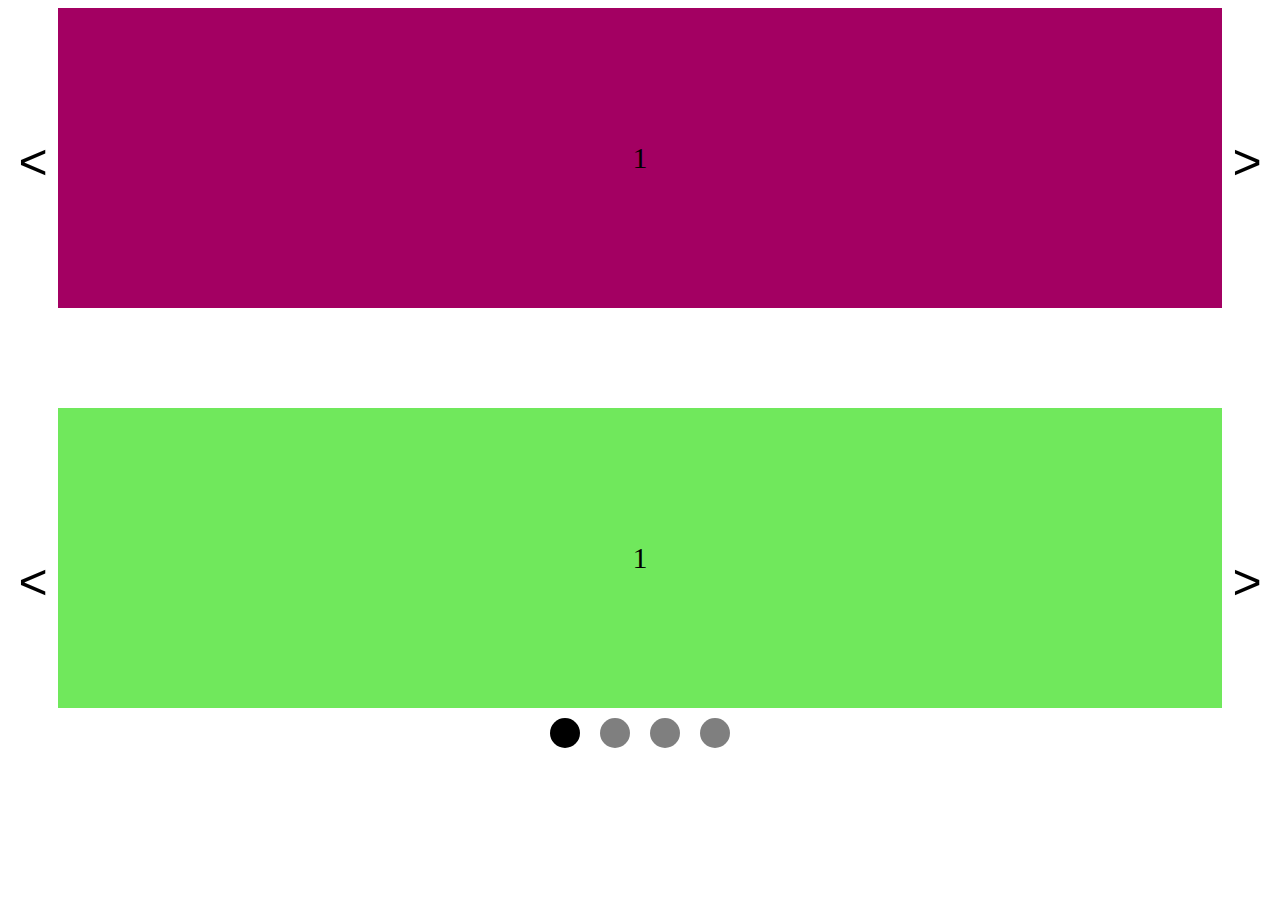
<file: slider/index.html>
<!DOCTYPE html>
<html lang="en">

<head>
  <meta charset="UTF-8">
  <meta http-equiv="X-UA-Compatible" content="IE=edge">
  <meta name="viewport" content="width=device-width, initial-scale=1.0">
  <title>Slide Show</title>
  <link rel="stylesheet" href="slider.css">
</head>

<body>
  <div id="app"></div>
  <div style="height:100px"></div>
  <div id="app2"></div>
</body>
<script src="./index.js"></script>
<script>
  new slideShow({
    el: document.getElementById("app"),
    speed: 300,
    items: ["1", "2", "3", 4],
  });

  new slideShow({
    el: document.getElementById("app2"),
    speed: 1000,
    items: ["1", "2", "3", 4],
    useDots: true,
  });
</script>

</html>
</file>
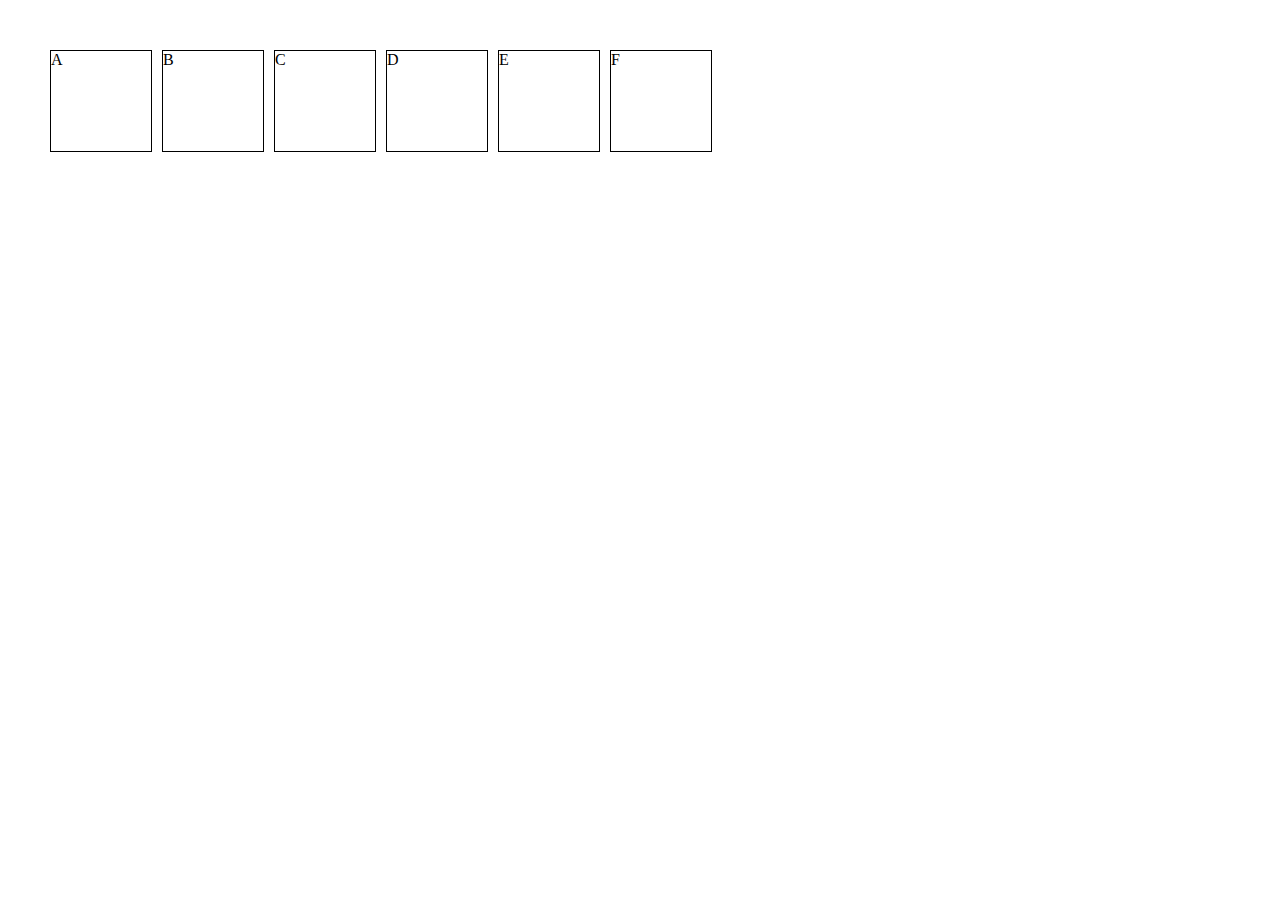
<file: boxlayout-example1.html>
<!DOCTYPE html>
<html>
<head>
	<meta charset="utf-8">
	<meta http-equiv="X-UA-Compatible" content="IE=edge">
	<title>박스레이아웃 예제1</title>
	<style type="text/css">
		*{margin:0; padding:0;}
		body{ padding:50px 0 0 50px; }
		.box{
			border:1px solid;
			width:100px;
			height:100px;
		}
		.box{
			float: left;
			margin-right:10px;
		}
	</style>
</head>
<body>
	<div class="box a">A</div>
	<div class="box b">B</div>
	<div class="box c">C</div>
	<div class="box d">D</div>
	<div class="box e">E</div>
	<div class="box f">F</div>
</body>
</html>
</file>
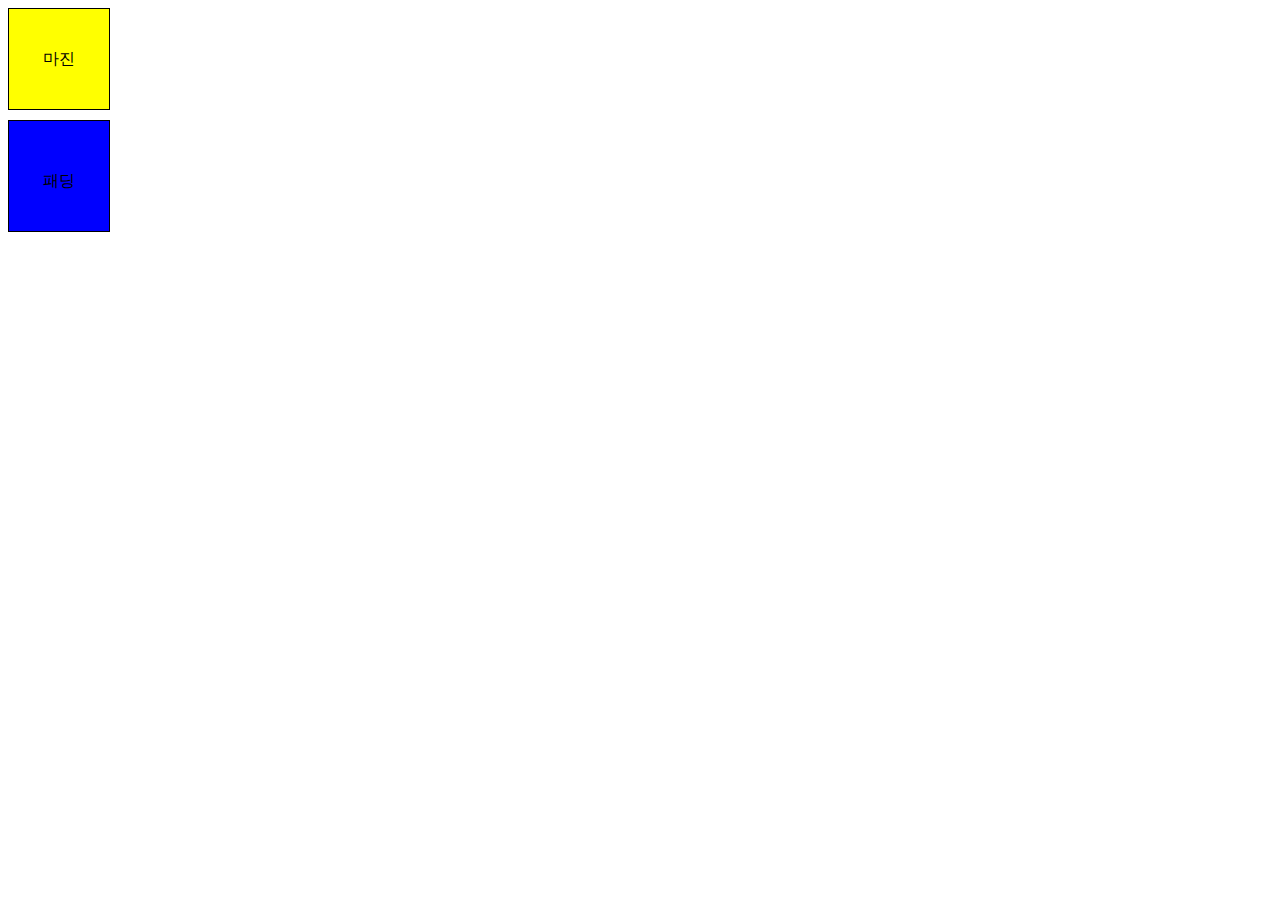
<file: boxlayout.html>
<!DOCTYPE html>
<html>
<head>
	<meta charset="utf-8">
	<meta http-equiv="X-UA-Compatible" content="IE=edge">
	<title>1.박스레이아웃</title>
	<style type="text/css">
		.margin, .padding{
			border:1px solid;
			width:100px;
			height:100px;
			text-align: center;
			line-height:100px;
		}
		.margin{
			background:yellow;
			margin-bottom: 10px;
		}
		.padding{
			background: blue;
			padding-top:10px;
		}

		.space{padding:20px 0;}
	</style>
</head>
<body>
	<div class="margin">마진</div>

	<!-- <div class="space"></div> -->

	<div class="padding">패딩</div>
</body>
</html>
</file>
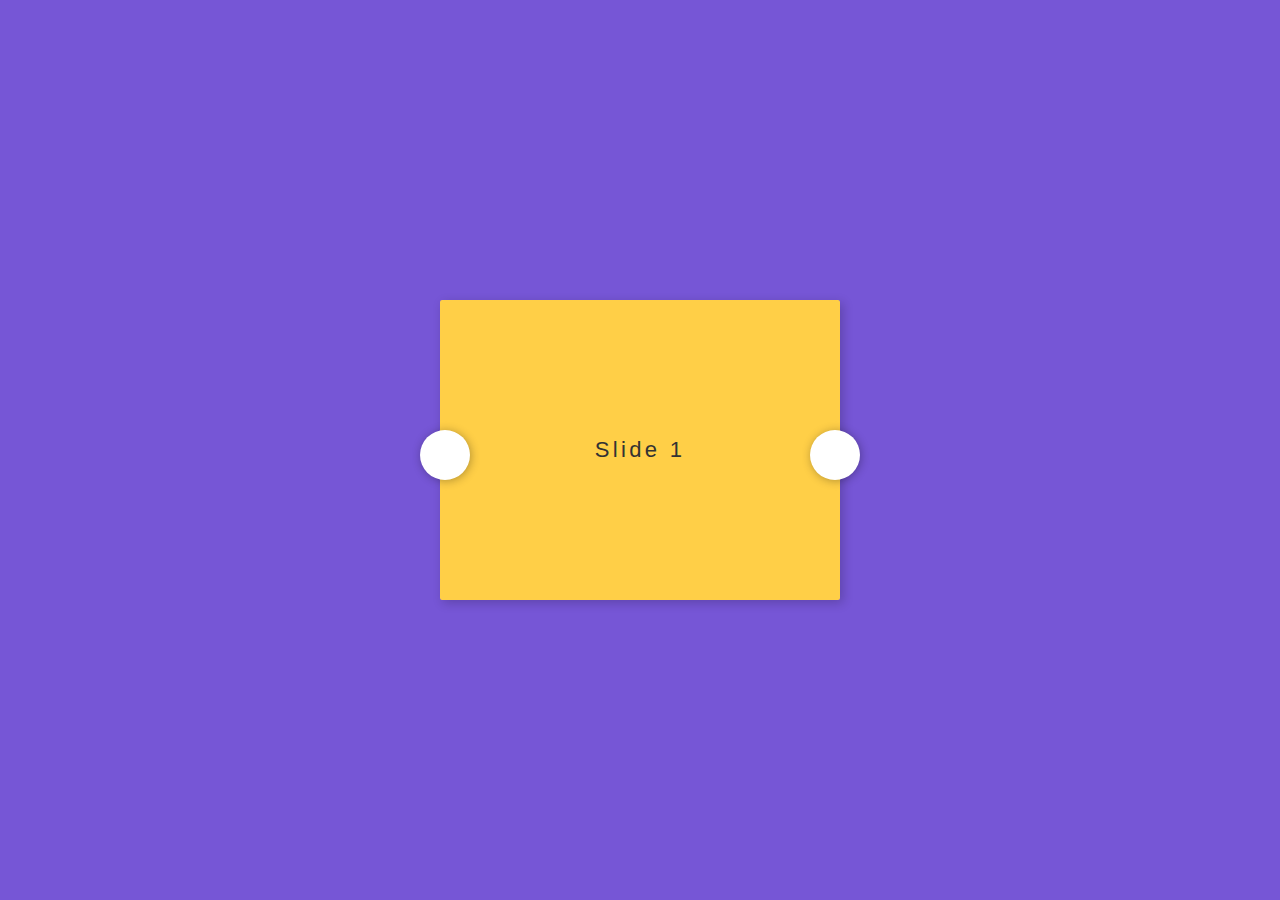
<file: slider/test1.html>
<!DOCTYPE html>
<html lang="en">

<head>
  <meta charset="UTF-8">
  <meta http-equiv="X-UA-Compatible" content="IE=edge">
  <meta name="viewport" content="width=device-width, initial-scale=1.0">
  <title>Document</title>
  <style>
    /* $slider-width: 400px;
    $slider-height: 300px; */

    * {
      box-sizing: border-box;
    }

    body {
      height: 100%;
      background-color: #7656d6;
      color: #333;
      font-family: 'Roboto', sans-serif;
      text-align: center;
      letter-spacing: 0.15em;
      font-size: 22px;
    }

    .slider {
      position: absolute;
      top: 50%;
      left: 50%;
      transform: translate(-50%, -50%);
      width: 400px;
      height: 300px;
      box-shadow: 3px 3px 10px rgba(0, 0, 0, .2);
    }

    .wrapper {
      overflow: hidden;
      position: relative;
      width: 400px;
      height: 300px;
      z-index: 1;
    }

    .slides {
      display: flex;
      position: relative;
      top: 0;
      left: -400px;
      width: 10000px;
    }

    .slides.shifting {
      transition: left .2s ease-out;
    }

    .slide {
      width: 400px;
      height: 300px;
      cursor: pointer;
      display: flex;
      flex-direction: column;
      justify-content: center;
      transition: all 1s;
      position: relative;
      background: #FFCF47;
      border-radius: 2px;
    }

    .slider.loaded {}

    .slider.loaded .slide:nth-child(2),
    .slider.loaded .slide:nth-child(7) {
      background: #FFCF47
    }

    .slider.loaded .slide:nth-child(1),
    .slider.loaded .slide:nth-child(6) {
      background: #7ADCEF
    }

    .slider.loaded .slide:nth-child(3) {
      background: #3CFF96
    }

    .slider.loaded .slide:nth-child(4) {
      background: #a78df5
    }

    .slider.loaded .slide:nth-child(5) {
      background: #ff8686
    }

    .control {
      position: absolute;
      top: 50%;
      width: 50px;
      height: 50px;
      background: #fff;
      border-radius: 50px;
      margin-top: -20px;
      box-shadow: 1px 1px 10px rgba(0, 0, 0, 0.3);
      z-index: 2;
    }

    .prev,
    .next {
      background-size: 22px;
      background-position: center;
      background-repeat: no-repeat;
      cursor: pointer;
    }

    .prev {
      background-image: url(https://cdn0.iconfinder.com/data/icons/navigation-set-arrows-part-one/32/ChevronLeft-512.png);
      left: -20px;
    }

    .next {
      background-image: url(https://cdn0.iconfinder.com/data/icons/navigation-set-arrows-part-one/32/ChevronRight-512.png);
      right: -20px;
    }

    .prev:active,
    .next:active {
      transform: scale(.8);
    }
  </style>
</head>

<body>
  <div id="slider" class="slider">
    <div class="wrapper">
      <div id="slides" class="slides">
        <span class="slide">Slide 1</span>
        <span class="slide">Slide 2</span>
        <span class="slide">Slide 3</span>
        <span class="slide">Slide 4</span>
        <span class="slide">Slide 5</span>
      </div>
    </div>
    <a id="prev" class="control prev"></a>
    <a id="next" class="control next"></a>
  </div>
</body>
<script src="./test1.js"></script>

</html>
</file>
<file: slider/slider.css>
.my-slider {
  position: relative;
}
.my-slider .prev-btn {
  padding: 0;
  margin: 0;
  border: none;
  background: none;
  font-size: 50px;
  text-align: center;
  width: 50px;
  height: 50px;
  position: absolute;
  top: 50%;
  left: 0px;
  margin-top: -25px;
  cursor: pointer;
}
.my-slider .next-btn{
  padding: 0;
  margin: 0;
  border: none;
  background: none;
  font-size: 50px;
  text-align: center;
  width: 50px;
  height: 50px;
  position: absolute;
  top: 50%;
  right: 0px;
  margin-top: -25px;
  cursor: pointer;
}
.my-slider .my-slider-box{
  overflow: hidden;
  /* position: absolute;
  width: 100%; */
  margin: 0 50px;
}

.my-slider .slide-item {
  /* position: absolute;
  left: 0;
  top: 0; */
  float: left;
  height: 100%;
  text-align: center;
  font-size: 30px;
  line-height: 300px;
}
.my-slider .item {
  float: left;
  border: 1px solid;
  background-color: #ddd;
  width: 100%;
  height: 100%;
  height:calc(100% / 4);
}

.my-slider .dot-container{
  text-align: center;
  display: flex;
  justify-content: center;
  margin-top: 10px;
}
.my-slider .dot-container .dot{
  width: 30px;
  height: 30px;
  background-color: black;
  margin: 0 10px;
  border-radius: 50%;
  opacity: 0.5;
  cursor: pointer;
}
.my-slider .dot-container .dot.active{
  opacity: 1;
}
</file>
